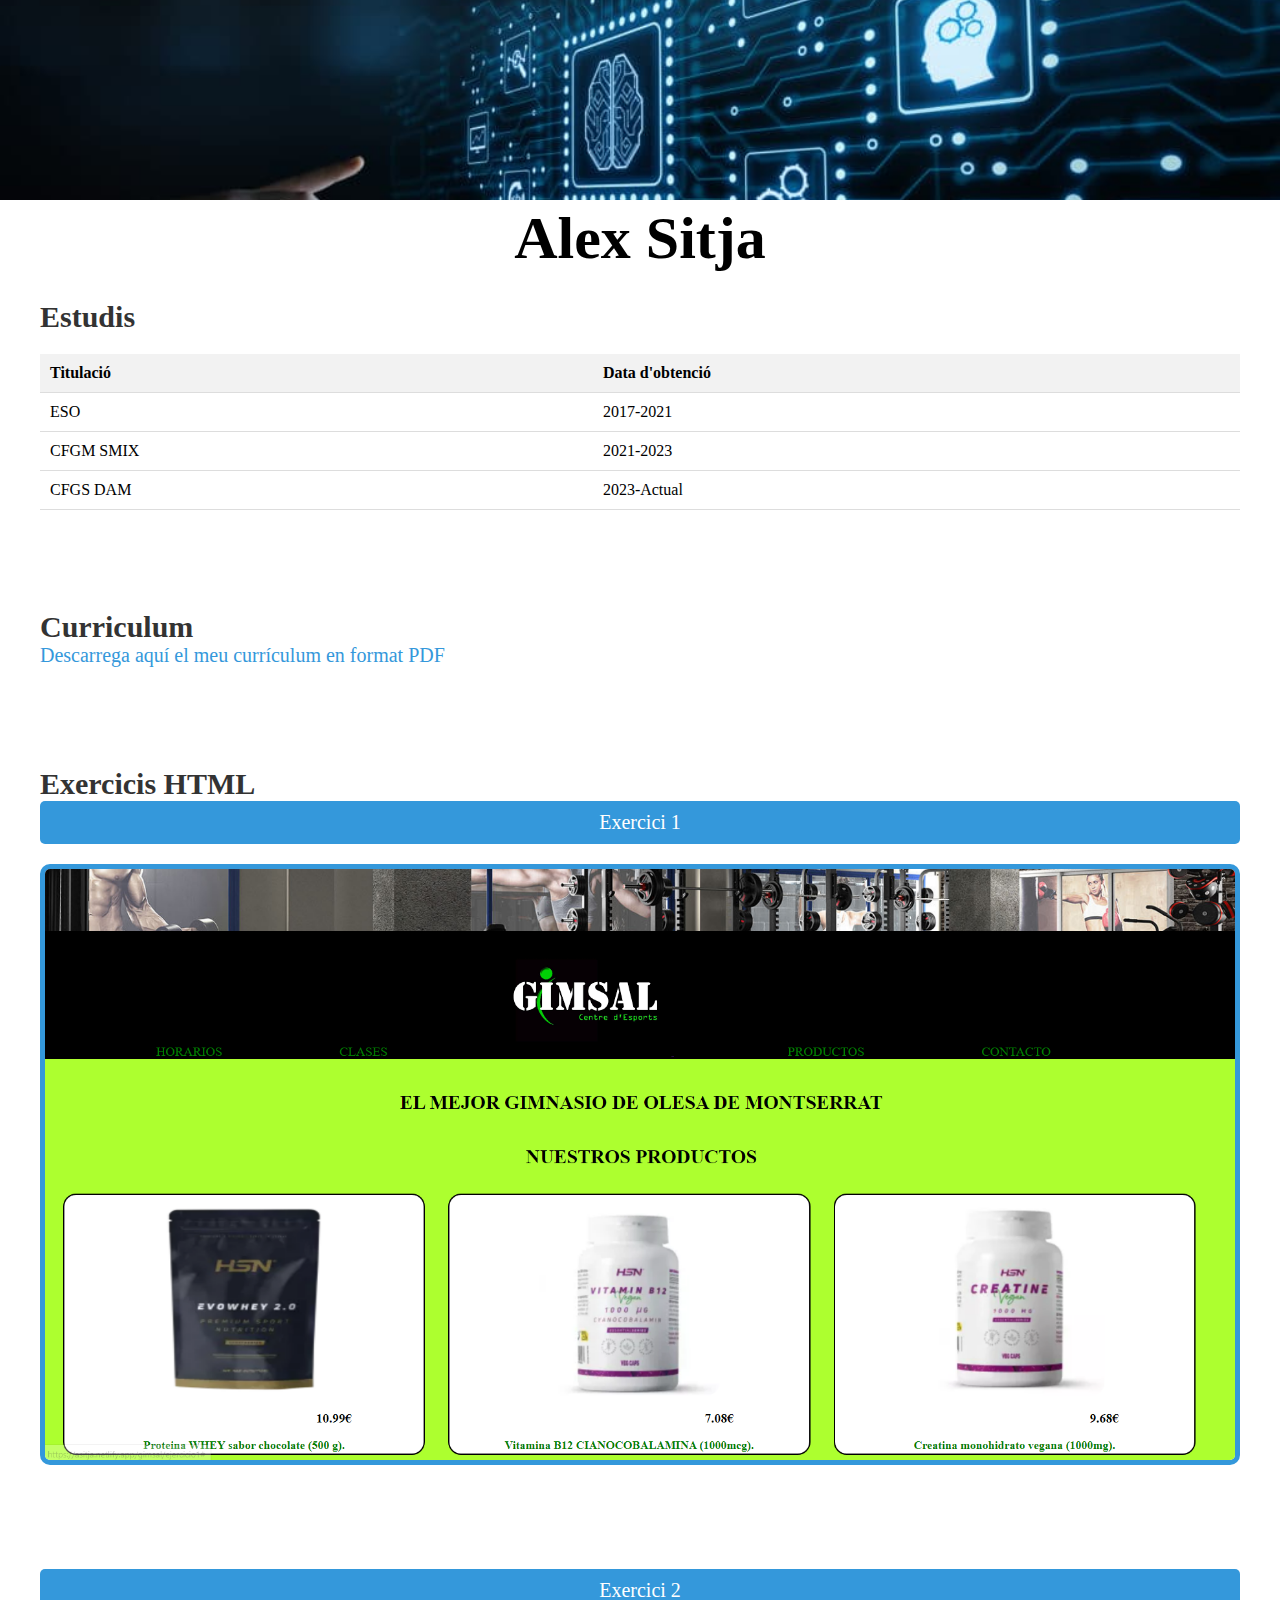
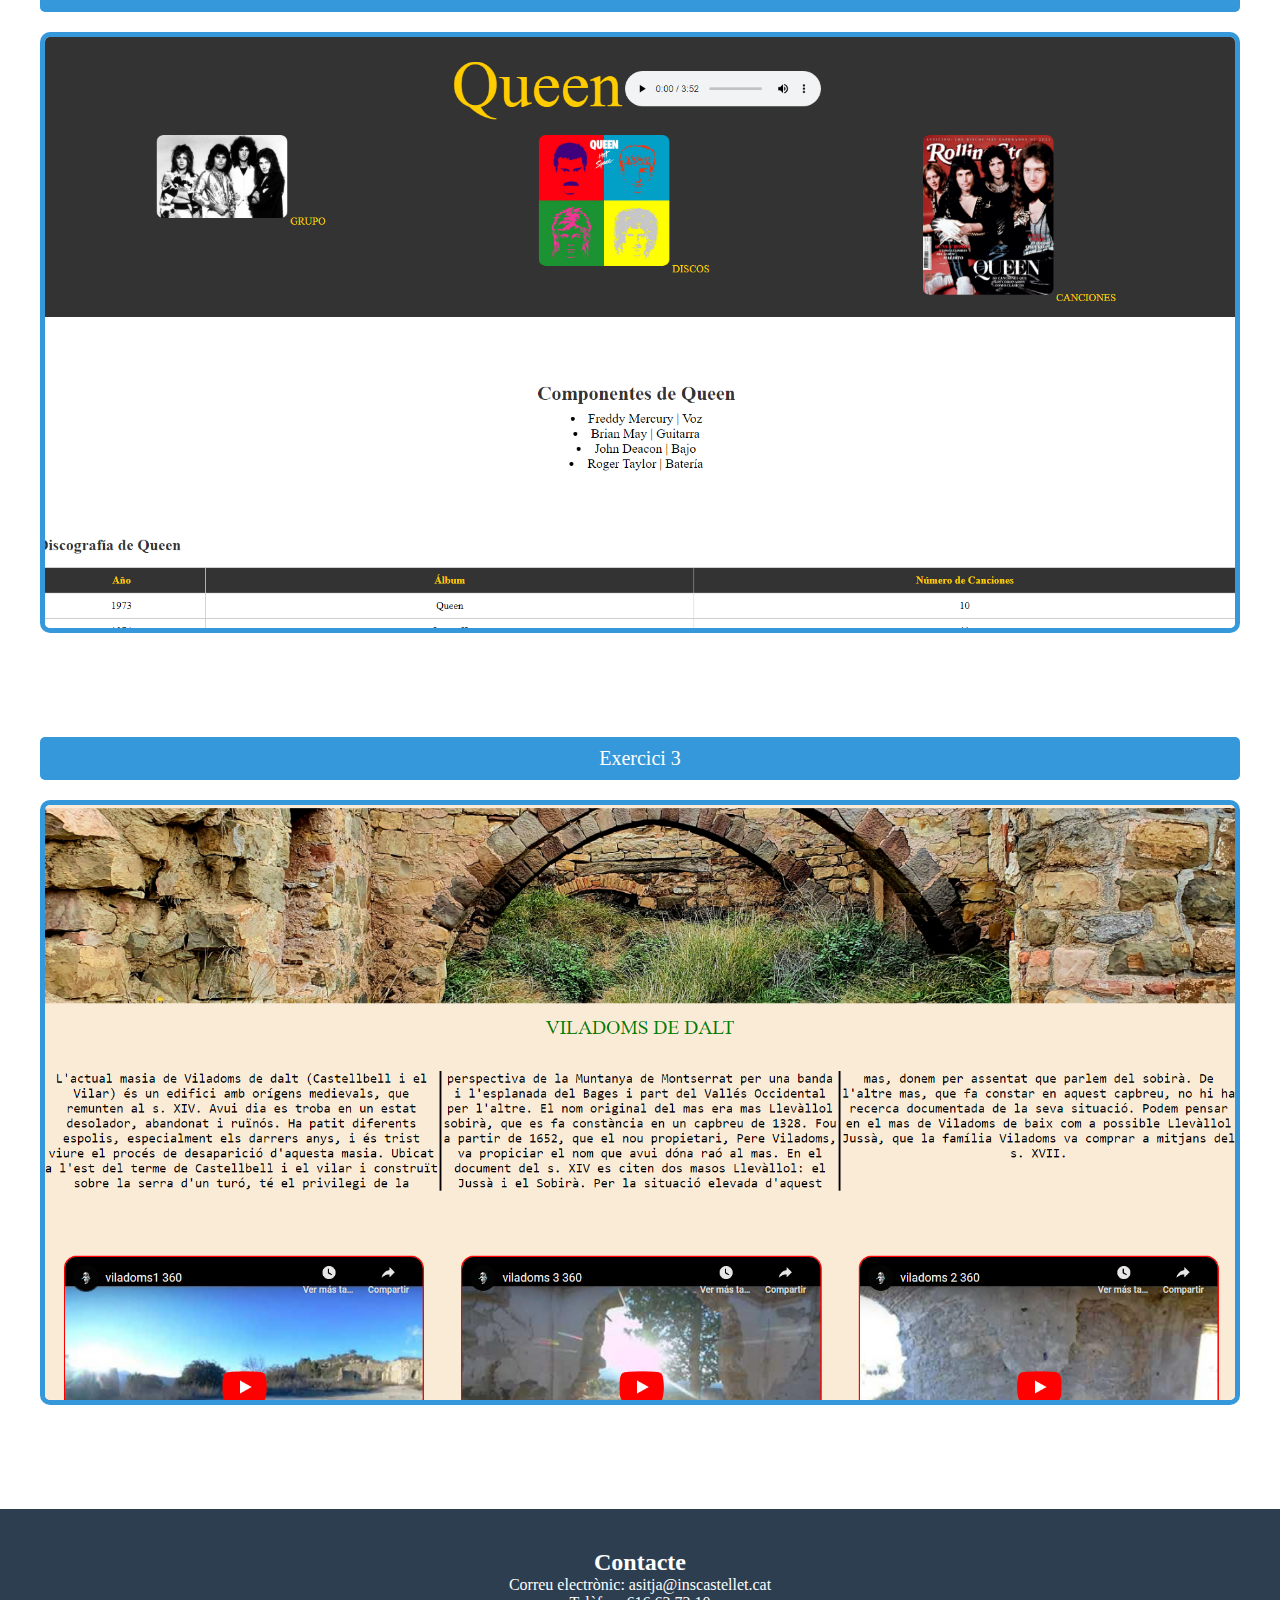
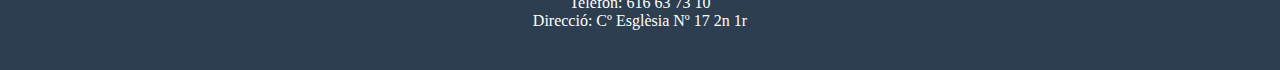
<file: index.html>
<!DOCTYPE html>
<html lang="en">
<head>
    <meta charset="UTF-8">
    <meta name="viewport" content="width=device-width, initial-scale=1.0">
    <title>Alex Sitja - Pàgina Personal</title>
    <link rel="stylesheet" href="style.css"> <!-- Enlace al archivo CSS -->
</head>
<body>
    <header>
        
        <img src="img/seguridad-informatica-1024x439.jpeg" alt="Imagen relacionada con la informática">
        <h1>Alex Sitja</h1>
    </header>

    <section id="estudis">
        <div class="container">
            <h2>Estudis</h2>
            <table>
                <tr>
                    <th>Titulació</th>
                    <th>Data d'obtenció</th>
                </tr>
                <tr>
                    <td>ESO</td>
                    <td>2017-2021</td>
                </tr>
                <tr>
                    <td>CFGM SMIX</td>
                    <td>2021-2023</td>
                </tr>
                <tr>
                    <td>CFGS DAM</td>
                    <td>2023-Actual</td>
                </tr>
            </table>
        </div>
    </section>

    <section id="curriculum">
        <div class="container">
            <h2>Curriculum</h2>
            <p><a href="https://drive.google.com/file/d/19mHL6X38lni088-3OcOmYSerY8ZTJ2h0/view?usp=sharing" target="_blank">Descarrega aquí el meu currículum en format PDF</a></p>
        </div>
    </section>

    <section id="exercicis_html">
        <div class="container">
            <h2>Exercicis HTML</h2>
            <a href="./Gimsal/Ejercicio1.html">Exercici 1</a>
            <img src="img/ejercicio1.png" alt="Descripción del Ejercicio 1">
            <a href ="./Music Box (1)/musicbox (1).html">Exercici 2</a>
            <img src="img/ejercicio2.png" alt="Descripción del Ejercicio 2">
            <a href="./Viladoms de dalt/Viladoms.html">Exercici 3</a>
            <img src="img/ejercicio3.png" alt="Descripción del Ejercicio 3">
        </div>
    </section>

    <footer>
        <div class="container">
            <h2>Contacte</h2>
            <p>Correu electrònic: asitja@inscastellet.cat</p>
            <p>Telèfon: 616 63 73 10</p>
            <p>Direcció: Cº Esglèsia Nº 17 2n 1r</p>
        </div>
    </footer>
</body>
</html>
</file>
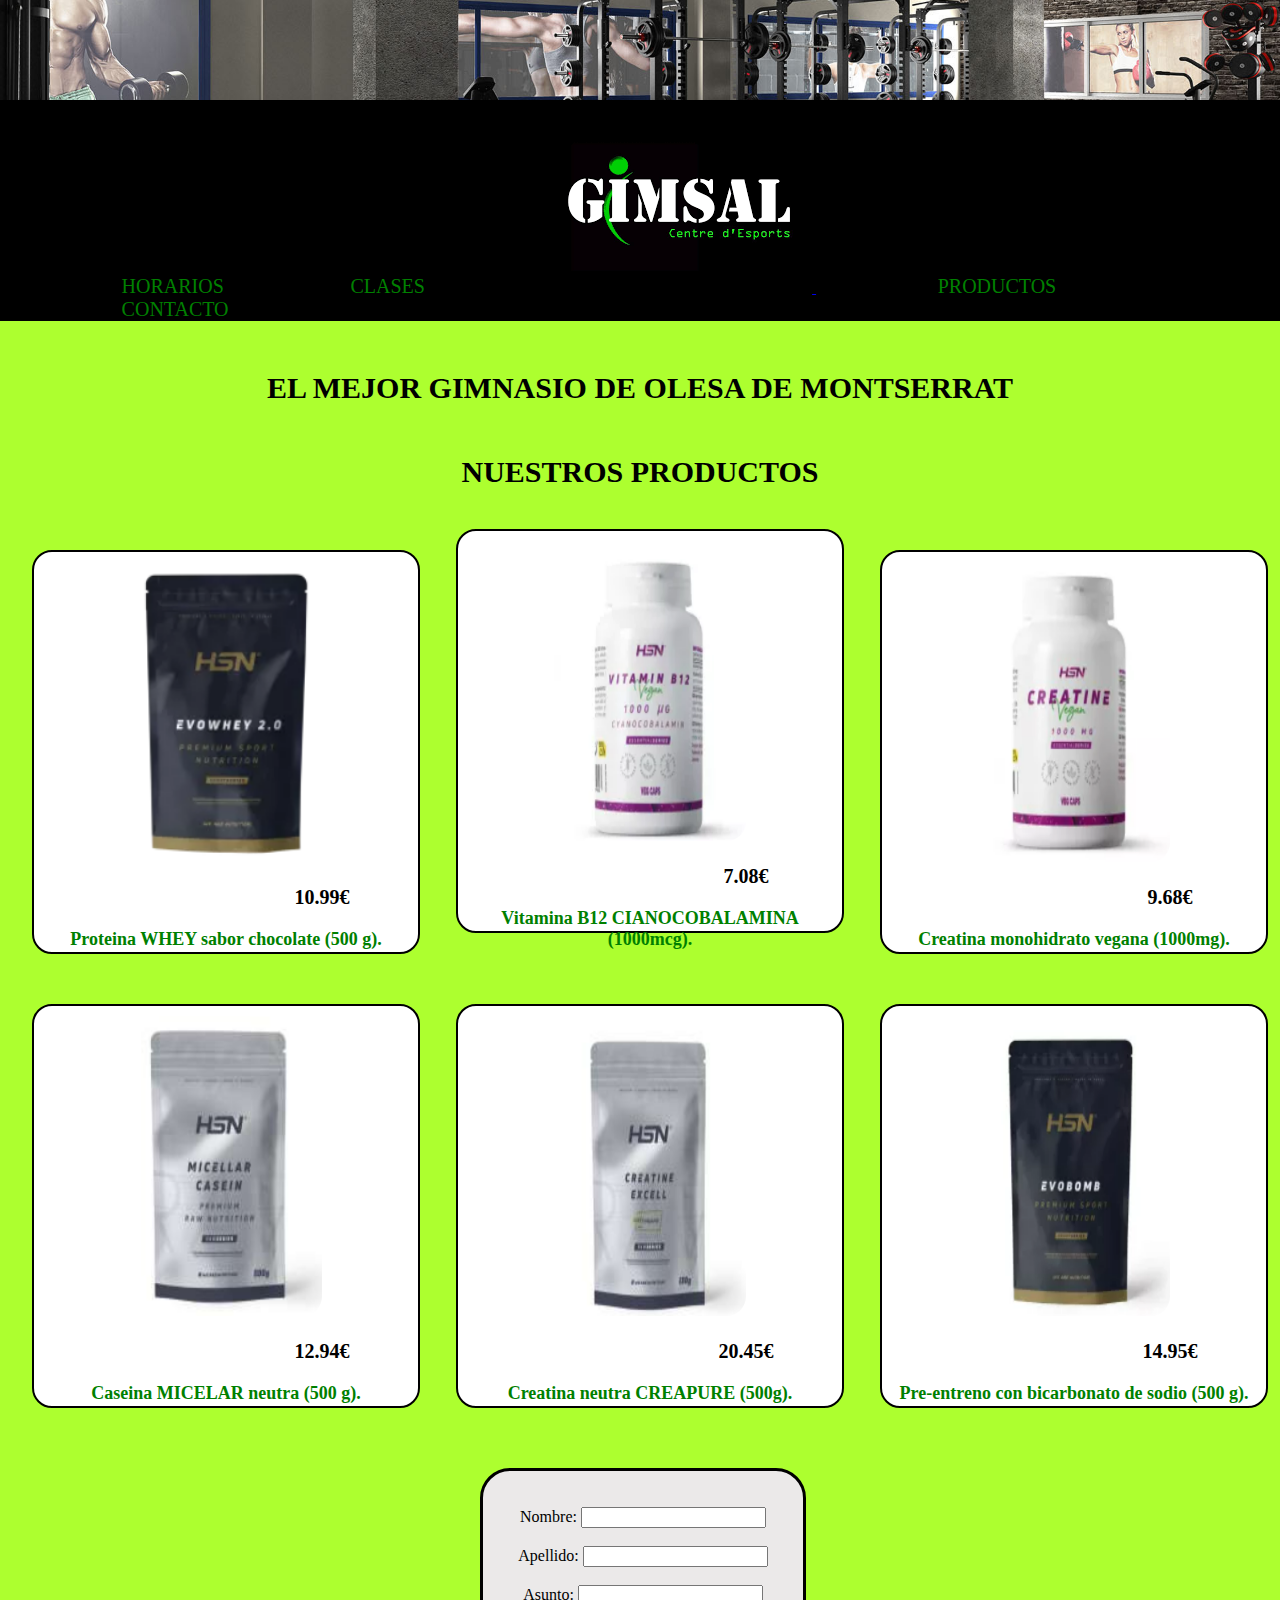
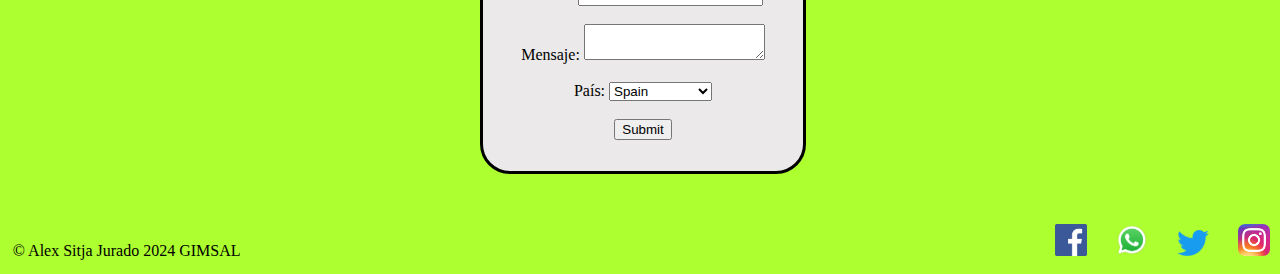
<file: Exercicis/ex1.html>
<!DOCTYPE html>
<html lang="en">
<head>
    <meta charset="UTF-8">
    <meta name="viewport" content="width=device-width, initial-scale=1.0">
    <title>Exercici 1</title>
    <link href="ex1.css" rel="stylesheet" type="text/css">
</head>

<body  id="body">
    <div id="foto">
        <img id="imagen" src="img/gim.jpg">
        <a id="texto" href="#">
            HORARIOS
        </a>

        <a id="texto" href="#">
            CLASES
        </a>

        <a href="Ejercicio1.html">
            <img id="gimsal" href="Ejercicio1.html" src="img/baixa.png">
        </a>

        <a id="texto" href="#">
            PRODUCTOS
        </a>
        <a id="texto" href="#">
            CONTACTO
        </a>
    </div>
    <div id="cajas">
        <a id="slogan">
            EL MEJOR GIMNASIO DE OLESA DE MONTSERRAT
        </a>
        <p id="slogan">
            NUESTROS PRODUCTOS
        </p>
    </div>

    <div id="caja1">
        <a href="https://www.hsnstore.com/marcas/sport-series/evowhey-protein-2-0" target="_blank">
            <img id="producte" src="img/proteina.png">
        </a>
        <p id="precio">
            10.99€
        </p>
        <p id="descripcio">
            Proteina WHEY sabor chocolate (500 g).
        </p>
    </div>
    <div id="caja1">
        <a href="https://www.hsnstore.com/marcas/essential-series/vitamina-b12-cianocobalamina-1000mcg" target="_blank">
            <img id="producte" src="img/vitamina.png">
        </a>
        <p id="precio">
            7.08€
        </p>
        <p id="descripcio">
            Vitamina B12 CIANOCOBALAMINA (1000mcg).
        </p>
    </div>
    <div id="caja1">
        <a href="https://www.hsnstore.com/marcas/essential-series/creatina-monohidrato-1000mg-creatina" target="_blank">
            <img id="producte" src="img/monohidrato.png">
        </a>
        <p id="precio">
            9.68€
        </p>
        <p id="descripcio">
            Creatina monohidrato <a id="creapure">vegana</a> (1000mg).
        </p>
    </div>

    <div id="caja2">
        <a href="https://www.hsnstore.com/marcas/raw-series/caseina-micelar-500g-neutro" target="_blank">
            <img id="producte" src="img/caseina.png">
        </a>
        <p id="precio">
            12.94€
        </p>
        <p id="descripcio">
            Caseina MICELAR neutra (500 g).
        </p>
    </div>
    <div id="caja2">
        <a href="https://www.hsnstore.com/marcas/raw-series/creatina-excell-100-creapure-150g" target="_blank">
            <img id="producte" src="img/creatina.png">
        </a>
        <p id="precio">
            20.45€
        </p>
        <p id="descripcio">
            Creatina neutra <a id="creapure">CREAPURE</a> (500g).
        </p>
    </div>
    <div id="caja2">
        <a href="https://www.hsnstore.com/marcas/sport-series/evowhey-protein-2-0" target="_blank">
            <img id="producte" src="img/Evobomb.png">
        </a>
        <p id="precio">
            14.95€
        </p>
        <p id="descripcio">
            Pre-entreno con bicarbonato de sodio (500 g).
        </p>
    </div>

    <div id="form">
        <form action="Ejercicio1.html">
            <br><br>
            <label id="formu" for="fname">Nombre:</label>
            <input type="text" id="fname" name="fname" value=""><br><br>
            <label id="formu" for="lname">Apellido:</label>
            <input type="text" id="lname" name="lname" value=""><br><br>
            <label id="formu" for="fname">Asunto:</label>
            <input type="text" id="fname" name="fname" value=""><br><br>
            <label id="formu" class="posicion" for="fname">Mensaje:</label>
            <textarea class="posicion"></textarea><br><br>
            <label for="fname">País:</label>
        <select>
            <option>Spain</option>
            <option>Other country</option>
        </select><br><br><input class="posicion" type="submit" value="Submit">
        </form>
    </div>
</body>

<footer id="footer">
    <div id="copy">
        <a id="">&copy; Alex Sitja Jurado 2024 <a id="creapure">GIMSAL</a></a>
        <a id="red" href="https://www.facebook.com/?locale=ca_ES" target="_blank">
            <img id="rei" src="img/facebook.png">
        </a>
        <a id="red2" href="https://www.whatsapp.com/?lang=es" target="_blank">
            <img id="rei" src="img/WhatsApp.svg.webp">
        </a>
        <a id="red2" href="https://twitter.com/?lang=ca" target="_blank">
            <img id="rei" src="img/twitter.png">
        </a>
        <a id="red2" href="https://www.instagram.com/" target="_blank">
            <img id="rei" src="img/insta.png">
        </a>
    </div>
</footer>
</file>
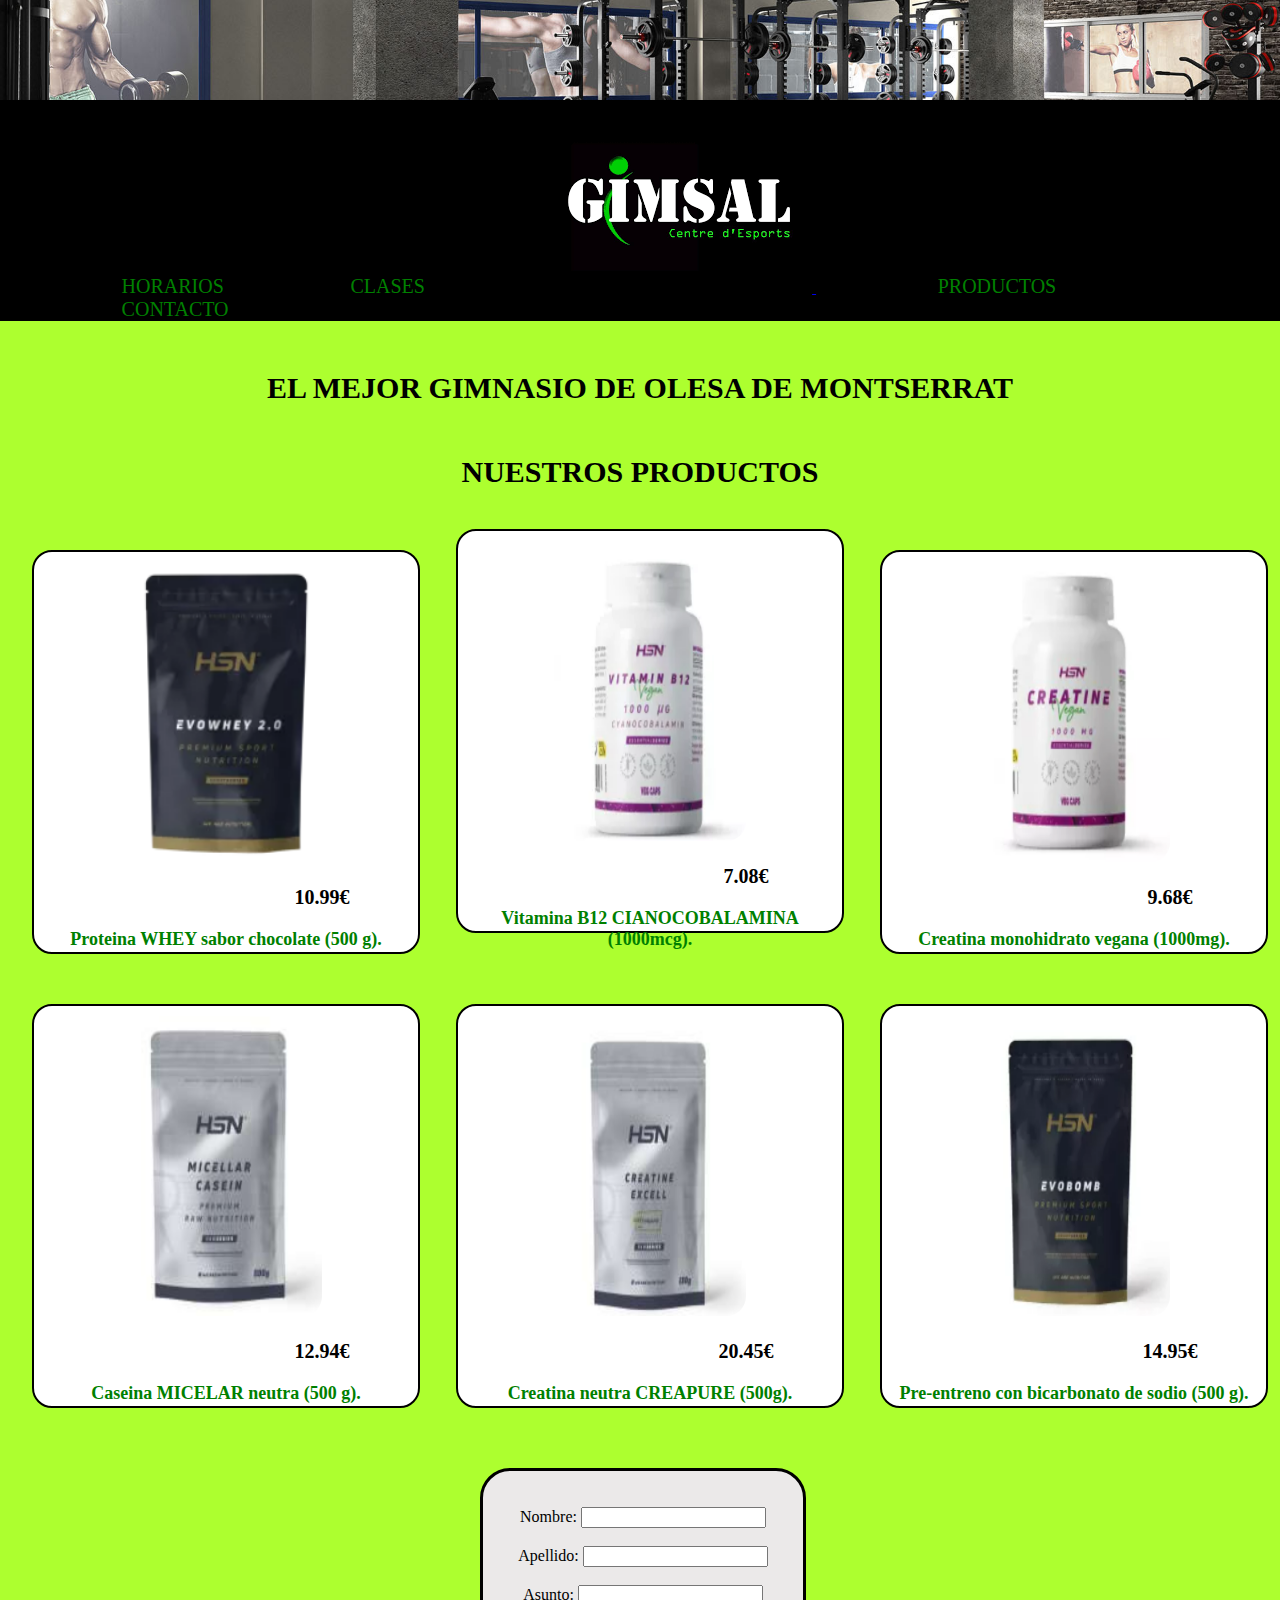
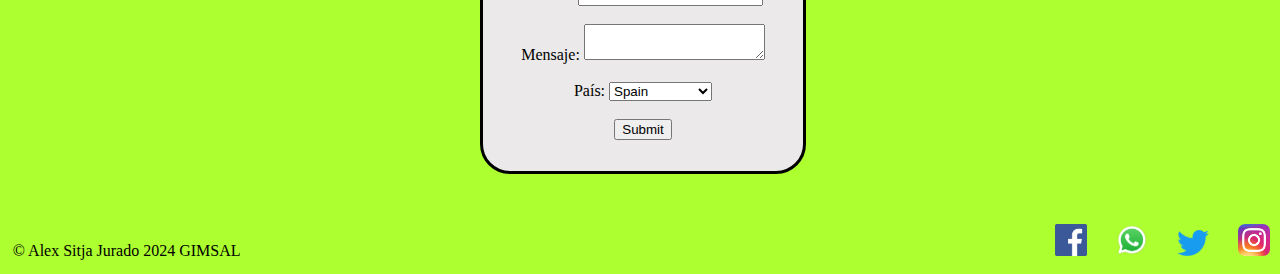
<file: Gimsal/Ejercicio1.html>
<!DOCTYPE html>
<html lang="en">
<head>
    <meta charset="UTF-8">
    <meta name="viewport" content="width=device-width, initial-scale=1.0">
    <title>Exercici 1</title>
    <link href="Ejercicio1.css" rel="stylesheet" type="text/css">
</head>

<body  id="body">
    <div id="foto">
        <img id="imagen" src="img/gim.jpg">
        <a id="texto" href="#">
            HORARIOS
        </a>

        <a id="texto" href="#">
            CLASES
        </a>

        <a href="Ejercicio1.html">
            <img id="gimsal" href="Ejercicio1.html" src="img/baixa.png">
        </a>

        <a id="texto" href="#">
            PRODUCTOS
        </a>
        <a id="texto" href="#">
            CONTACTO
        </a>
    </div>
    <div id="cajas">
        <a id="slogan">
            EL MEJOR GIMNASIO DE OLESA DE MONTSERRAT
        </a>
        <p id="slogan">
            NUESTROS PRODUCTOS
        </p>
    </div>

    <div id="caja1">
        <a href="https://www.hsnstore.com/marcas/sport-series/evowhey-protein-2-0" target="_blank">
            <img id="producte" src="img/proteina.png">
        </a>
        <p id="precio">
            10.99€
        </p>
        <p id="descripcio">
            Proteina WHEY sabor chocolate (500 g).
        </p>
    </div>
    <div id="caja1">
        <a href="https://www.hsnstore.com/marcas/essential-series/vitamina-b12-cianocobalamina-1000mcg" target="_blank">
            <img id="producte" src="img/vitamina.png">
        </a>
        <p id="precio">
            7.08€
        </p>
        <p id="descripcio">
            Vitamina B12 CIANOCOBALAMINA (1000mcg).
        </p>
    </div>
    <div id="caja1">
        <a href="https://www.hsnstore.com/marcas/essential-series/creatina-monohidrato-1000mg-creatina" target="_blank">
            <img id="producte" src="img/monohidrato.png">
        </a>
        <p id="precio">
            9.68€
        </p>
        <p id="descripcio">
            Creatina monohidrato <a id="creapure">vegana</a> (1000mg).
        </p>
    </div>

    <div id="caja2">
        <a href="https://www.hsnstore.com/marcas/raw-series/caseina-micelar-500g-neutro" target="_blank">
            <img id="producte" src="img/caseina.png">
        </a>
        <p id="precio">
            12.94€
        </p>
        <p id="descripcio">
            Caseina MICELAR neutra (500 g).
        </p>
    </div>
    <div id="caja2">
        <a href="https://www.hsnstore.com/marcas/raw-series/creatina-excell-100-creapure-150g" target="_blank">
            <img id="producte" src="img/creatina.png">
        </a>
        <p id="precio">
            20.45€
        </p>
        <p id="descripcio">
            Creatina neutra <a id="creapure">CREAPURE</a> (500g).
        </p>
    </div>
    <div id="caja2">
        <a href="https://www.hsnstore.com/marcas/sport-series/evowhey-protein-2-0" target="_blank">
            <img id="producte" src="img/Evobomb.png">
        </a>
        <p id="precio">
            14.95€
        </p>
        <p id="descripcio">
            Pre-entreno con bicarbonato de sodio (500 g).
        </p>
    </div>

    <div id="form">
        <form action="Ejercicio1.html">
            <br><br>
            <label id="formu" for="fname">Nombre:</label>
            <input type="text" id="fname" name="fname" value=""><br><br>
            <label id="formu" for="lname">Apellido:</label>
            <input type="text" id="lname" name="lname" value=""><br><br>
            <label id="formu" for="fname">Asunto:</label>
            <input type="text" id="fname" name="fname" value=""><br><br>
            <label id="formu" class="posicion" for="fname">Mensaje:</label>
            <textarea class="posicion"></textarea><br><br>
            <label for="fname">País:</label>
        <select>
            <option>Spain</option>
            <option>Other country</option>
        </select><br><br><input class="posicion" type="submit" value="Submit">
        </form>
    </div>
</body>

<footer id="footer">
    <div id="copy">
        <a id="">&copy; Alex Sitja Jurado 2024 <a id="creapure">GIMSAL</a></a>
        <a id="red" href="https://www.facebook.com/?locale=ca_ES" target="_blank">
            <img id="rei" src="img/facebook.png">
        </a>
        <a id="red2" href="https://www.whatsapp.com/?lang=es" target="_blank">
            <img id="rei" src="img/WhatsApp.svg.webp">
        </a>
        <a id="red2" href="https://twitter.com/?lang=ca" target="_blank">
            <img id="rei" src="img/twitter.png">
        </a>
        <a id="red2" href="https://www.instagram.com/" target="_blank">
            <img id="rei" src="img/insta.png">
        </a>
    </div>
</footer>
</file>
<file: Exercicis/ex1.css>
#body{
  background-color: greenyellow;
  margin: 0;
}
#foto{
  width: 100%;
  background-color: black;
}

#imagen{
  width: 100%;
  height: 100px;
  object-fit: cover;
}

#texto{
  color: green;
  text-align: center;
  margin-left: 9.5%;
  text-decoration: none;
  font-size: 20px;

}
#texto:hover{
  color: white;
  text-decoration: underline;
}

#gimsal{
  margin-left: 9%;
}

#gimsal:hover{
    width: 270px;
}

#cajas{
  margin-top: 50px;
  text-align: center;
}

#slogan{
  font-size: 30px;
  font-weight: bold;
  font-style: initial;
  margin-top: 50px;
}

#slogan:hover{
  color: green;
}

#caja1{
  border: solid 2px black;
  width: 30%;
  height: 400px;
  margin-top: 10px;
  display: inline-block;
  margin-left: 32px;
  background-color: white;
  border-radius: 20px;
  text-align: center;
}

#caja2{
  border: solid 2px black;
  width: 30%;
  height: 400px;
  margin-top: 50px;
  display: inline-block;
  margin-left: 32px;
  background-color: white;
  border-radius: 20px;
  text-align: center;
}

#producte{
  width: 50%;
  height: 300px;
  margin-top: 10px;
  border-radius: 20px;
}

#producte:hover{
  width: 53%;
}

#precio{
  font-size: 20px;
  margin-left: 50%;
  font-weight: bold;
}

#precio:hover{
  color: orange;
  text-decoration: underline;
}

#descripcio{
  font-size: 18px;
  font-weight: bold;
  color: green;
}

#creapure:hover{
  color: rgb(120, 194, 10);
  text-decoration: underline;
}

#form{
  width: 25%;
  margin-left: 37.5%;
  height: 300px;
  background-color: rgb(235, 233, 233);
  margin-top: 60px;
  border-radius: 30px;
  text-align: center;
  border: solid 3px black;
}

#form:hover{
  width: 30%;
  margin-left: 35%;
}

#formu{
  display: inline-block;
}

#footer{
  margin-top: 50px;
  width: 100%;
  height: 50px;
}

#copy{
  color: black;
  margin-left: 1%;
}

#red{
  margin-left: 64%;
  text-decoration: none;
}
#rei{
  width: 2.5%;
}
#rei:hover{
  width: 3%;
}
#red2{
  margin-left: 2%;
  text-decoration: none;
}
</file>
<file: Gimsal/Ejercicio1.css>
#body{
  background-color: greenyellow;
  margin: 0;
}
#foto{
  width: 100%;
  background-color: black;
}

#imagen{
  width: 100%;
  height: 100px;
  object-fit: cover;
}

#texto{
  color: green;
  text-align: center;
  margin-left: 9.5%;
  text-decoration: none;
  font-size: 20px;

}
#texto:hover{
  color: white;
  text-decoration: underline;
}

#gimsal{
  margin-left: 9%;
}

#gimsal:hover{
    width: 270px;
}

#cajas{
  margin-top: 50px;
  text-align: center;
}

#slogan{
  font-size: 30px;
  font-weight: bold;
  font-style: initial;
  margin-top: 50px;
}

#slogan:hover{
  color: green;
}

#caja1{
  border: solid 2px black;
  width: 30%;
  height: 400px;
  margin-top: 10px;
  display: inline-block;
  margin-left: 32px;
  background-color: white;
  border-radius: 20px;
  text-align: center;
}

#caja2{
  border: solid 2px black;
  width: 30%;
  height: 400px;
  margin-top: 50px;
  display: inline-block;
  margin-left: 32px;
  background-color: white;
  border-radius: 20px;
  text-align: center;
}

#producte{
  width: 50%;
  height: 300px;
  margin-top: 10px;
  border-radius: 20px;
}

#producte:hover{
  width: 53%;
}

#precio{
  font-size: 20px;
  margin-left: 50%;
  font-weight: bold;
}

#precio:hover{
  color: orange;
  text-decoration: underline;
}

#descripcio{
  font-size: 18px;
  font-weight: bold;
  color: green;
}

#creapure:hover{
  color: rgb(120, 194, 10);
  text-decoration: underline;
}

#form{
  width: 25%;
  margin-left: 37.5%;
  height: 300px;
  background-color: rgb(235, 233, 233);
  margin-top: 60px;
  border-radius: 30px;
  text-align: center;
  border: solid 3px black;
}

#form:hover{
  width: 30%;
  margin-left: 35%;
}

#formu{
  display: inline-block;
}

#footer{
  margin-top: 50px;
  width: 100%;
  height: 50px;
}

#copy{
  color: black;
  margin-left: 1%;
}

#red{
  margin-left: 64%;
  text-decoration: none;
}
#rei{
  width: 2.5%;
}
#rei:hover{
  width: 3%;
}
#red2{
  margin-left: 2%;
  text-decoration: none;
}
</file>
<file: style.css>
/* Reset de les margin i padding per a tots els elements */
* {
    margin: 0;
    padding: 0;
    box-sizing: border-box;
}

/* Estilos para la cabecera */
header {
    height: 200px; /* Ajusta la altura según sea necesario */
    text-align: center;
}

header img {
    width: 100%;
    height: 100%;
    object-fit: cover;
}

header h1 {
    color: #000000; /* Color del texto */
    font-size: 60px; 
}
/* Estils per als apartats */
section {
    
    margin-top: 100px;
}

section h2 {
    font-size: 30px;
    color: #333;
}

section p {
    font-size: 20px;
    color: #555;
}

/* Estils per al peu de pàgina */
footer {
    background-color: #2c3e50;
    color: #fff;
    text-align: center;
    padding: 40px;
}

/* Estils per al contenidor */
.container {
    max-width: 1200px;
    margin: 0 auto;
}

/* Estils per als enllaços */
a {
    color: #3498db;
    text-decoration: none;
    text-align: center;
    font-size: 20px;
}

a:hover {
    text-decoration: underline;
}

/* Estils per a la imatge */
img {
    max-width: 100%;
    height: auto;
}

/* Estils per a la taula */
table {
    width: 100%;
    border-collapse: collapse;
    margin-top: 20px;
}

table th, table td {
    padding: 10px;
    text-align: left;
    border-bottom: 1px solid #ddd;
}

table th {
    background-color: #f2f2f2;
    font-weight: bold;
}

/* Estils per als exercicis HTML */
#exercicis_html a {
    display: block;
    margin-bottom: 10px;
    background-color: #3498db;
    color: #fff;
    padding: 10px 20px;
    text-align: center;
    border-radius: 5px;
    transition: background-color 0.3s ease;
}

#exercicis_html a:hover {
    background-color: #2980b9;
}

/* Estilos para las imágenes de los proyectos */
#exercicis_html img {
    width: 100%; /* Ajusta al ancho del contenedor */
    height: auto; /* Mantiene la proporción de la imagen */
    margin-top: 10px; /* Espacio arriba de la imagen */
    margin-bottom: 100px; /* Espacio debajo de la imagen */
    border-radius: 10px; /* Bordes redondeados para las imágenes */
    border: solid 5px #3498db;
}

/* Continuación de tus estilos existentes... */
</file>
